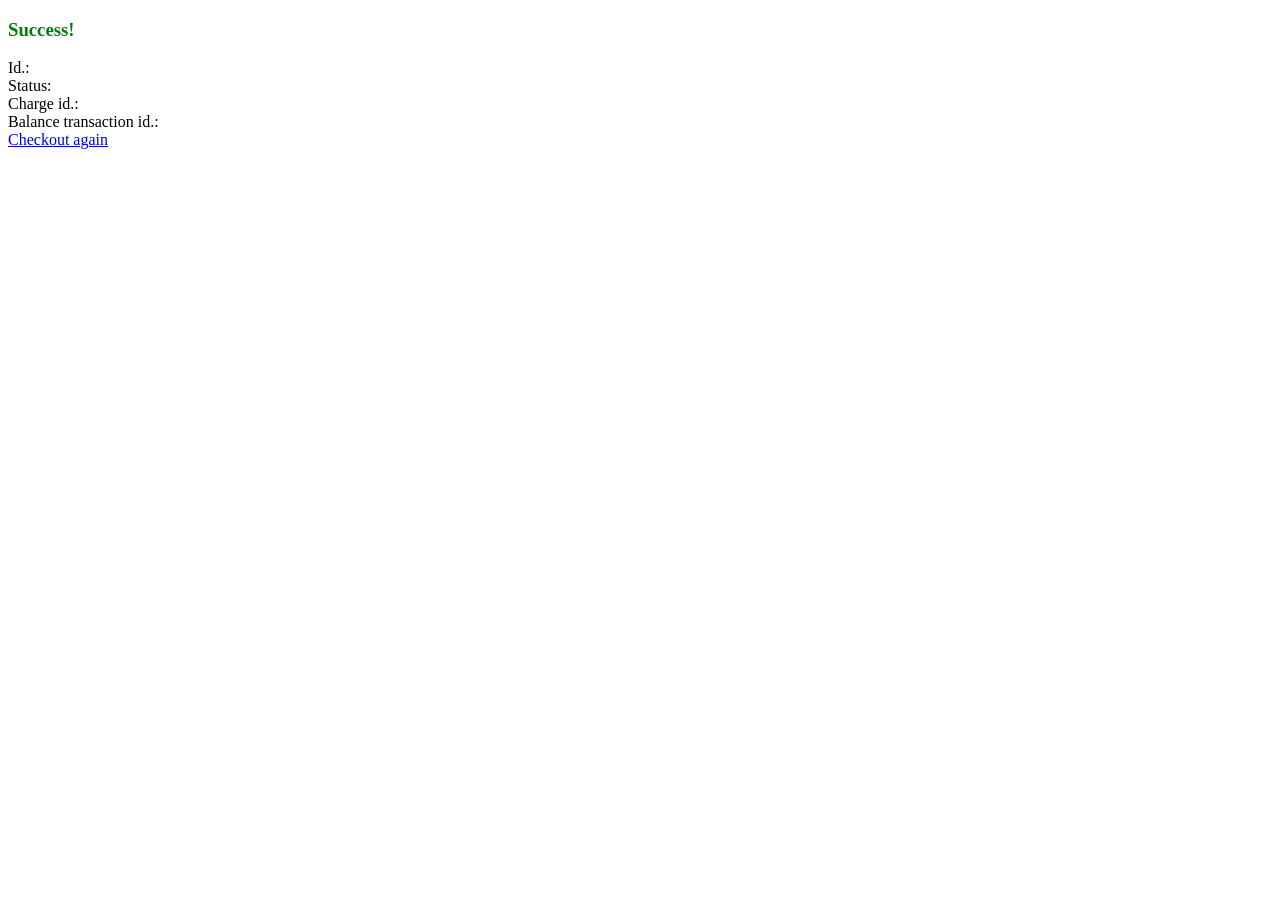
<file: src/main/resources/templates/result.html>
<!DOCTYPE html>
<html xmlns='http://www.w3.org/1999/xhtml' xmlns:th='http://www.thymeleaf.org'>
<head>
    <title>Result</title>
</head>
<body>
<h3 th:if='${error}' th:text='${error}' style='color: red;'></h3>
<div th:unless='${error}'>
    <h3 style='color: green;'>Success!</h3>
    <div>Id.: <span th:text='${id}' /></div>
    <div>Status: <span th:text='${status}' /></div>
    <div>Charge id.: <span th:text='${chargeId}' /></div>
    <div>Balance transaction id.: <span th:text='${balance_transaction}' /></div>
</div>
<a href='/checkout.html'>Checkout again</a>
</body>
</html>
</file>
